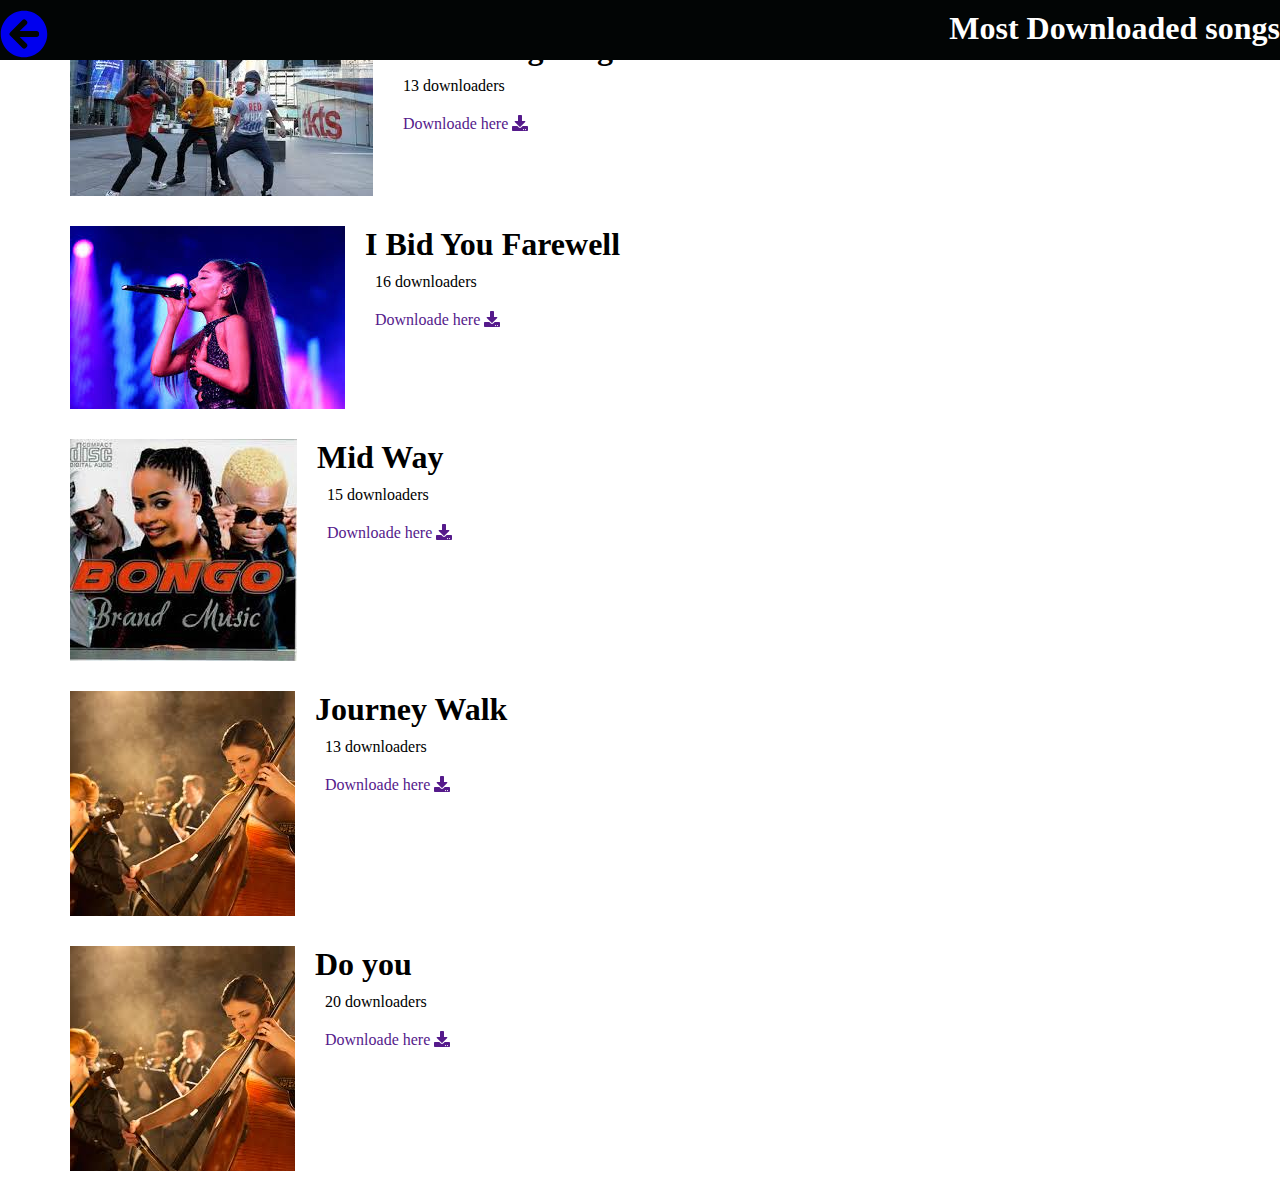
<file: most-downloaded.html>
<!DOCTYPE html>
<html lang="en">
<head>
    <meta charset="UTF-8">
    <meta name="viewport" content="width=device-width, initial-scale=1.0">
    <script src="./static/js/all.min.js"></script>
    <title>Document</title>
    <style>
        *{
            margin:0px;
        }
        .back{
            width:100%;
            color:white;
            height:50px;
            background-color:rgb(2, 5, 5);
            padding-top: 10px;
            position: fixed;
            top:0px;
            display: flex;
            justify-content: space-between;
        }
        ul li{
            display:flex;
            margin:30px;
        }
        ul li div{
            margin-left: 20px;
            

        }
        a{
            text-decoration: none;
        }
        ul li p{
            padding:10px;
        }
    </style>
</head>
<body>
    <header>
        <div class = "back">
            <span class = "back-icon"><a href = "index.html"><i class = "fas fa-arrow-circle-left fa-3x"></i></a></span>
            <h1>Most Downloaded songs</h1>
        </div>
    </header>
    <ul id = "most-downloaded-list"> 

    </ul>
    <script src="./static/js/jquery.min.js"></script>
    <script src="./static/js/music.js"></script>
    <script src="./static/js/most-downloaded.js"></script>
</body>
</html>
</file>
